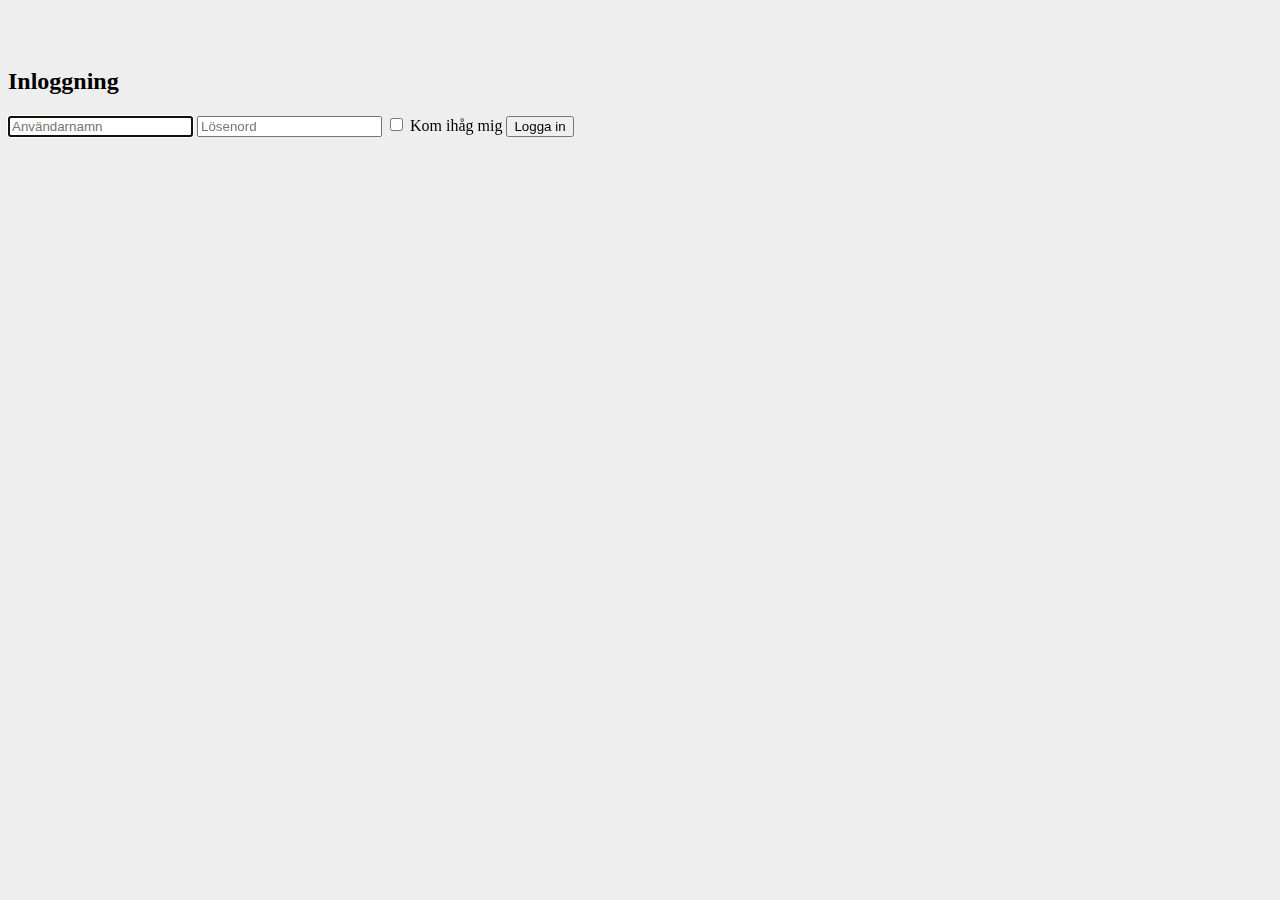
<file: src/main/webapp/WEB-INF/templates/login.html>
<!DOCTYPE html>
<html lang="sv">
<head th:substituteby="head :: head"></head>
<body style="padding-top: 40px; padding-bottom: 40px; background-color: #eee;">
    <div class="container">
      <form class="form-signin" action="login" method="POST">
        <h2 class="form-signin-heading">Inloggning</h2>
        <input type="text" class="form-control" placeholder="Användarnamn" name="username" autofocus="true" />
        <input type="password" class="form-control" placeholder="Lösenord" name="password" />
        <label class="checkbox">
          <input type="checkbox" value="_spring_security_remember_me" /> Kom ihåg mig
        </label>
        <button class="btn btn-lg btn-primary btn-block" type="submit">Logga in</button>
      </form>
    </div> <!-- /container -->
    </body>
</html>
</file>
